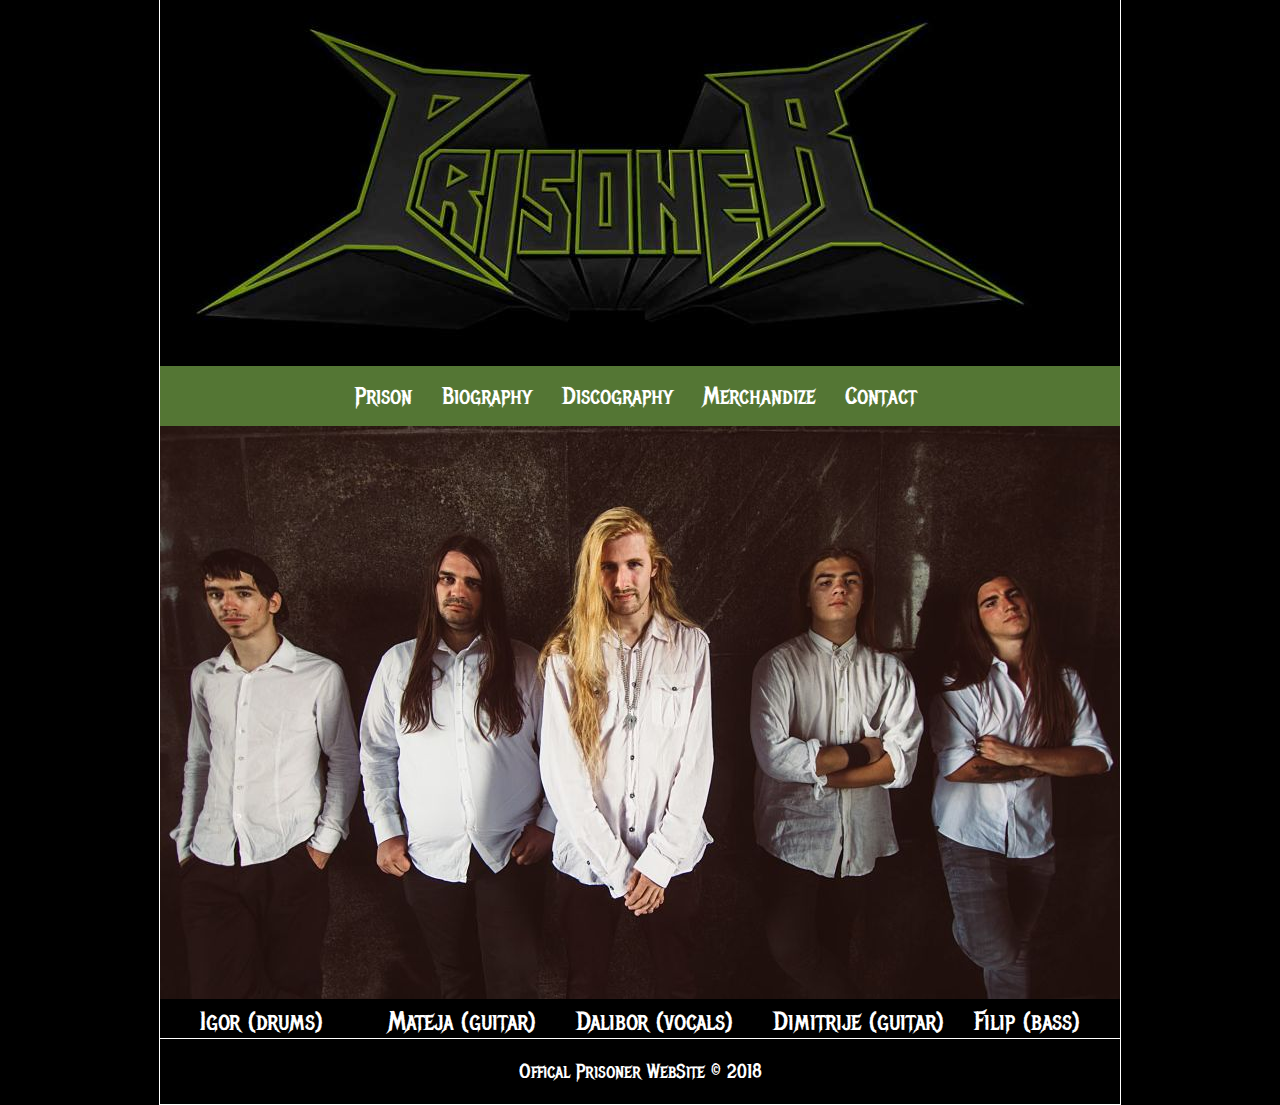
<file: index.html>
<!DOCTYPE html>
<html>
	<head>
	<meta charset="UTF-8">
		<title>Home</title>
	<link href="https://fonts.googleapis.com/css?family=Metal+Mania" rel="stylesheet">
	<link href="css/style.css" type="text/css" rel="stylesheet">
	</head>
	<body>
		<div id="wrapper">
			<header id="header">
				<a href="index.html">
					<img src="images/prisoner_logo.jpg" alt="prisoner_logo.jpg">
				</a>	
			</header>
			
			<nav id="nav">
				<ul>
					<li><a href="index.html">Prison</a></li>
					<li><a href="biography.html">Biography</a></li>
					<li><a href="discography.html">Discography</a></li>
					<li><a href="merchandize.php">Merchandize</a></li>
					<li><a href="contact.html">Contact</a></li>
				</ul>
			</nav>
			
			<main id="main">
				<img src="images/prisoner_near_wall_opt.jpg" src="prisoner_near_wall_opt.jpg">
				<div id="membernames">
					<div>
						<span>Igor (drums)</span>
					</div>
					<div>
						<span>Mateja (guitar)</span>
					</div>
					<div>
						<span>Dalibor (vocals)</span>
					</div> 
					<div>
						<span>Dimitrije (guitar)</span>
					</div>
					<div>
						<span>Filip (bass)</span>
					</div>
					<div>
					</div>
				</div>
			</main>
			
			<footer id="footer">
				<p>Offical Prisoner WebSite &copy; 2018</p>
			</footer>
		</div>
	</body>
</html>
</file>
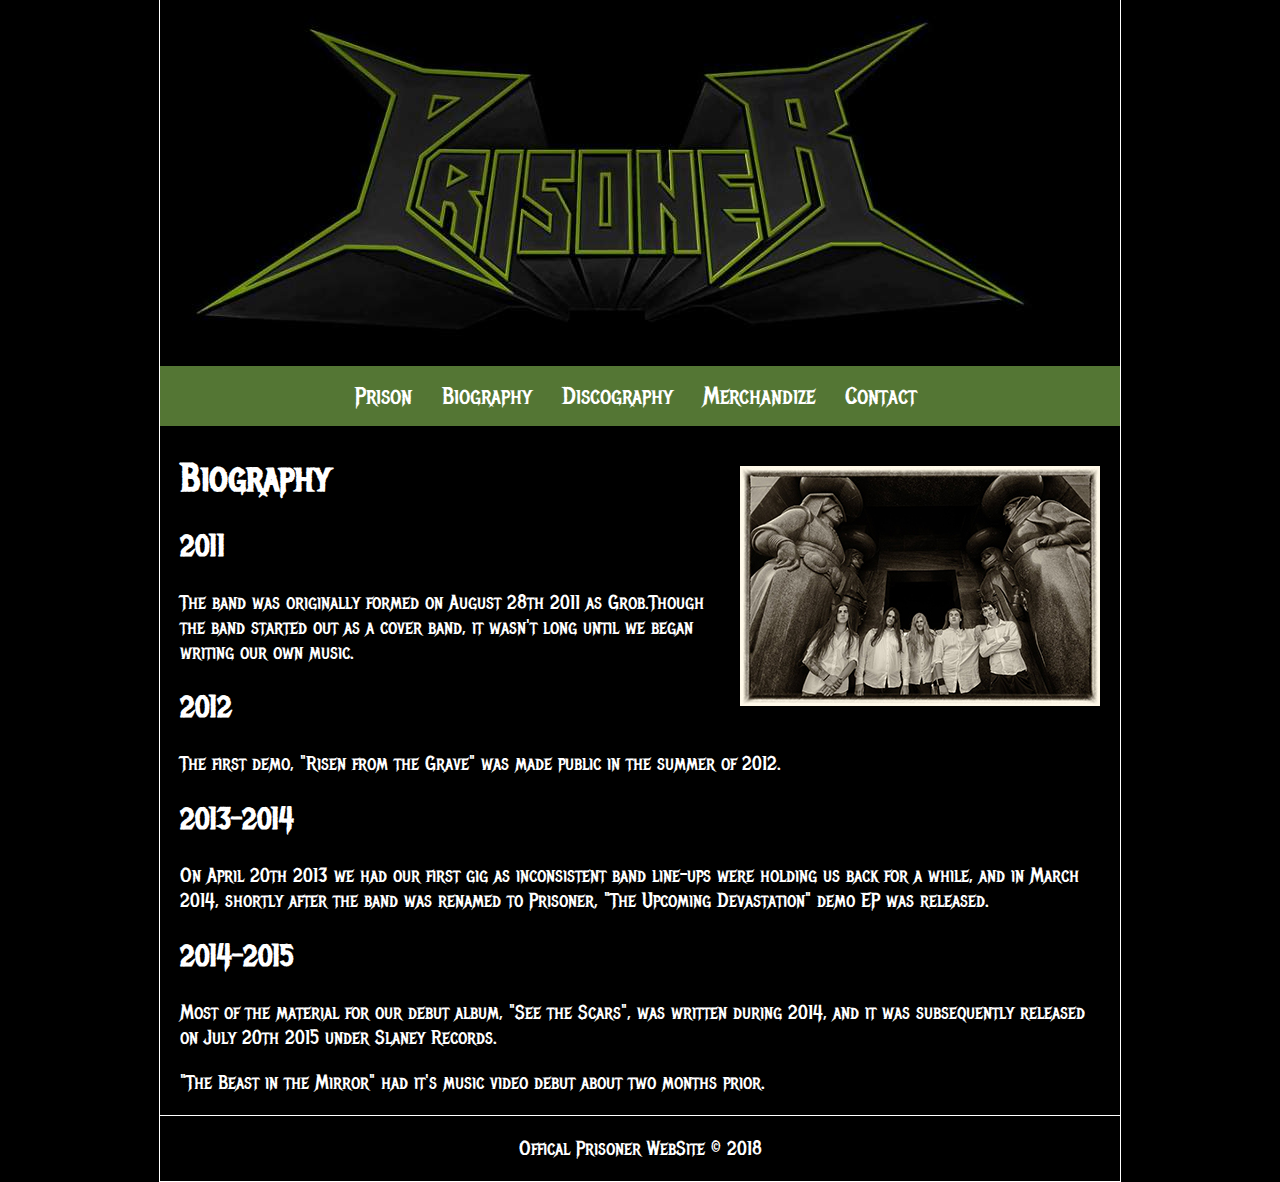
<file: biography.html>
<!DOCTYPE html>
<html>
	<head>
	<meta charset="UTF-8">
		<title>Home</title>
	<link href="https://fonts.googleapis.com/css?family=Metal+Mania" rel="stylesheet">
	<link href="css/style.css" type="text/css" rel="stylesheet">
	</head>
	<body>
		<div id="wrapper">
			<header id="header">
				<a href="index.html">
					<img src="images/prisoner_logo.jpg" alt="prisoner_logo.jpg">
				</a>	
			</header>
			
			<nav id="nav">
				<ul>
					<li><a href="index.html">Prison</a></li>
					<li><a href="biography.html">Biography</a></li>
					<li><a href="discography.html">Discography</a></li>
					<li><a href="merchandize.php">Merchandize</a></li>
					<li><a href="contact.html">Contact</a></li>
				</ul>
			</nav>
			
			<main id="main">
				<section class="padding biographytext">
					<h1>Biography</h1>
					<img src="images/prisoner_near_entrance_opt.jpg" alt="prisoner_near_entrance_opt.jpg">
					<article>
						<h2>2011</h2>
						<p>The band was originally formed on August 28th 2011 as Grob.Though the band started out as a cover band, it wasn't long until we began writing our own music.</p>
					</article>
					<article>
						<h2>2012</h2>
						<p>The first demo, "Risen from the Grave" was made public in the summer of 2012.</p>
					</article>
					<article>
						<h2>2013-2014</h2>
						<p>On April 20th 2013 we had our first gig as inconsistent band line-ups were holding us back for a while, and in March 2014, shortly after the band was renamed to Prisoner, "The Upcoming Devastation" demo EP was released.</p>
					</article>
					<article>
						<h2>2014-2015</h2>
						<p>Most of the material for our debut album, "See the Scars", was written during 2014, and it was subsequently released on July 20th 2015 under Slaney Records.</p>
						<p>"The Beast in the Mirror" had it's music video debut about two months prior.</p>
					</article>
				</section>
			</main>
			
			<footer id="footer">
				<p>Offical Prisoner WebSite &copy; 2018</p>
			</footer>
		</div>
	</body>
</html>
</file>
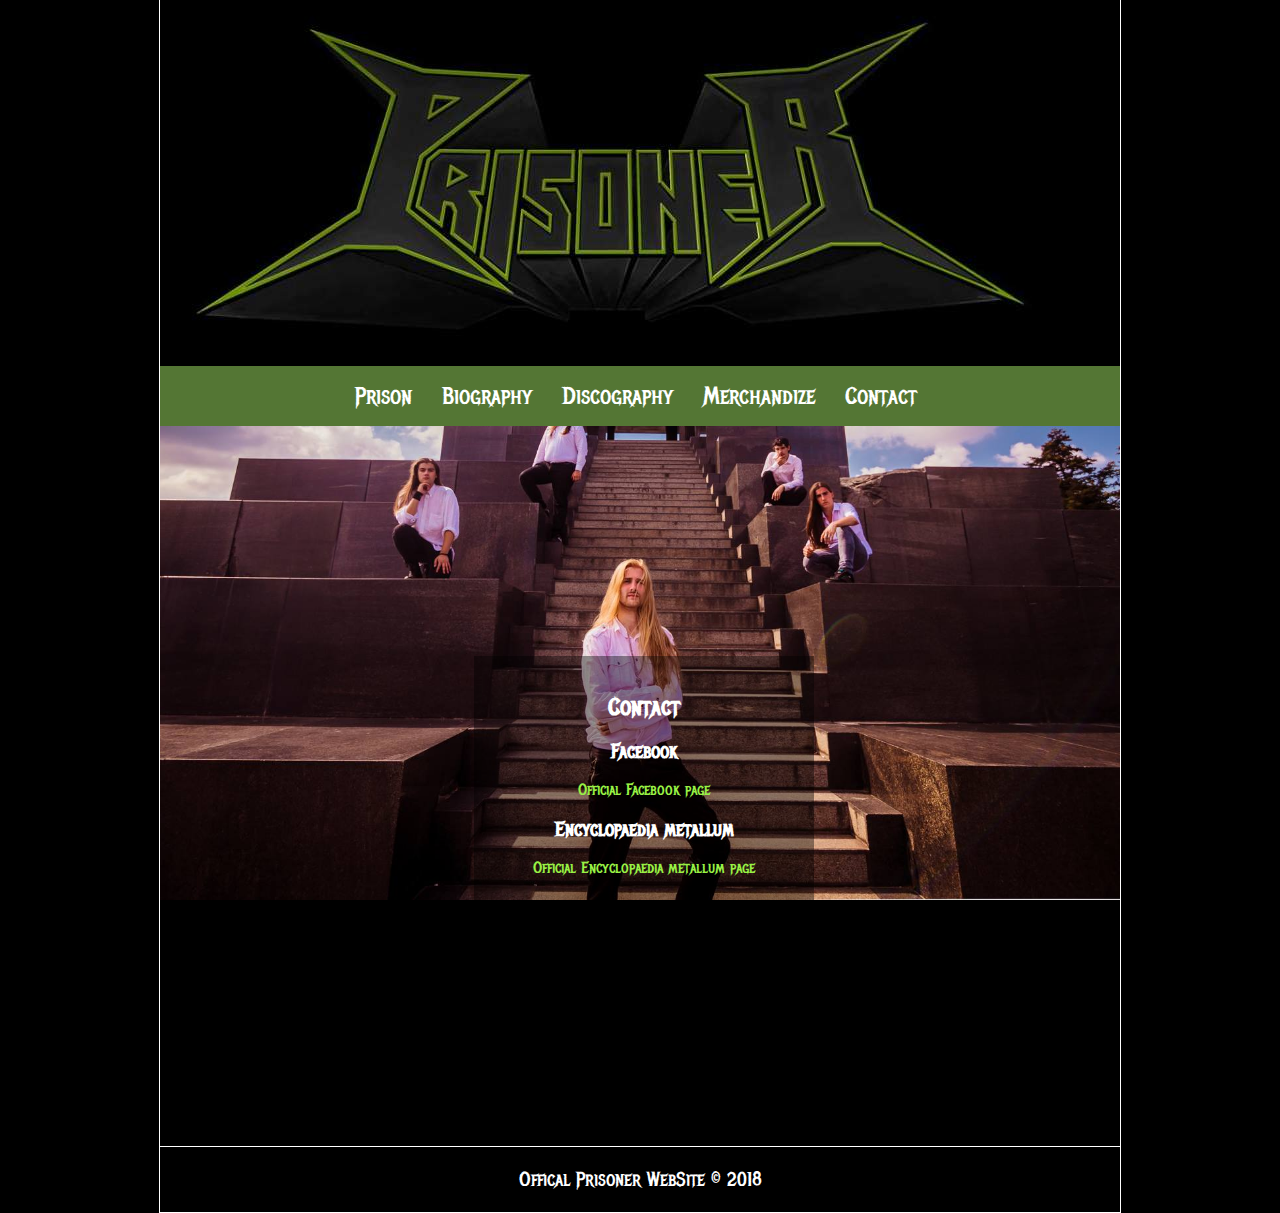
<file: contact.html>
<!DOCTYPE html>
<html>
	<head>
	<meta charset="UTF-8">
		<title>Contact</title>
	<link href="https://fonts.googleapis.com/css?family=Metal+Mania" rel="stylesheet">
	<link href="css/style.css" type="text/css" rel="stylesheet">
	</head>
	<body>
		<div id="wrapper">
			<header id="header">
				<a href="index.html">
					<img src="images/prisoner_logo.jpg" alt="prisoner_logo.jpg">
				</a>	
			</header>
			
			<nav id="nav">
				<ul>
					<li><a href="index.html">Prison</a></li>
					<li><a href="biography.html">Biography</a></li>
					<li><a href="discography.html">Discography</a></li>
					<li><a href="merchandize.php">Merchandize</a></li>
					<li><a href="contact.html">Contact</a></li>
				</ul>
			</nav>
			
			<main id="main" class="padding contact">
				<div id="textcontact">
				<section>
					<h1>Contact</h1>
				</section>
				<section>
					<article>
						<h2>Facebook</h2>
						<p><a href="https://www.facebook.com/PrisonerSerbia">Official Facebook page</a></p>
					</article>
					<article>
						<h2>Encyclopaedia metallum</h2>
						<p><a href="https://www.metal-archives.com/bands/Prisoner/3540386028">Official Encyclopaedia metallum page</a></p>
					</article>
				</section>
				</div>
			</main>
			
			<footer id="footer">
				<p>Offical Prisoner WebSite &copy; 2018</p>
			</footer>
		</div>
	</body>
</html>
</file>
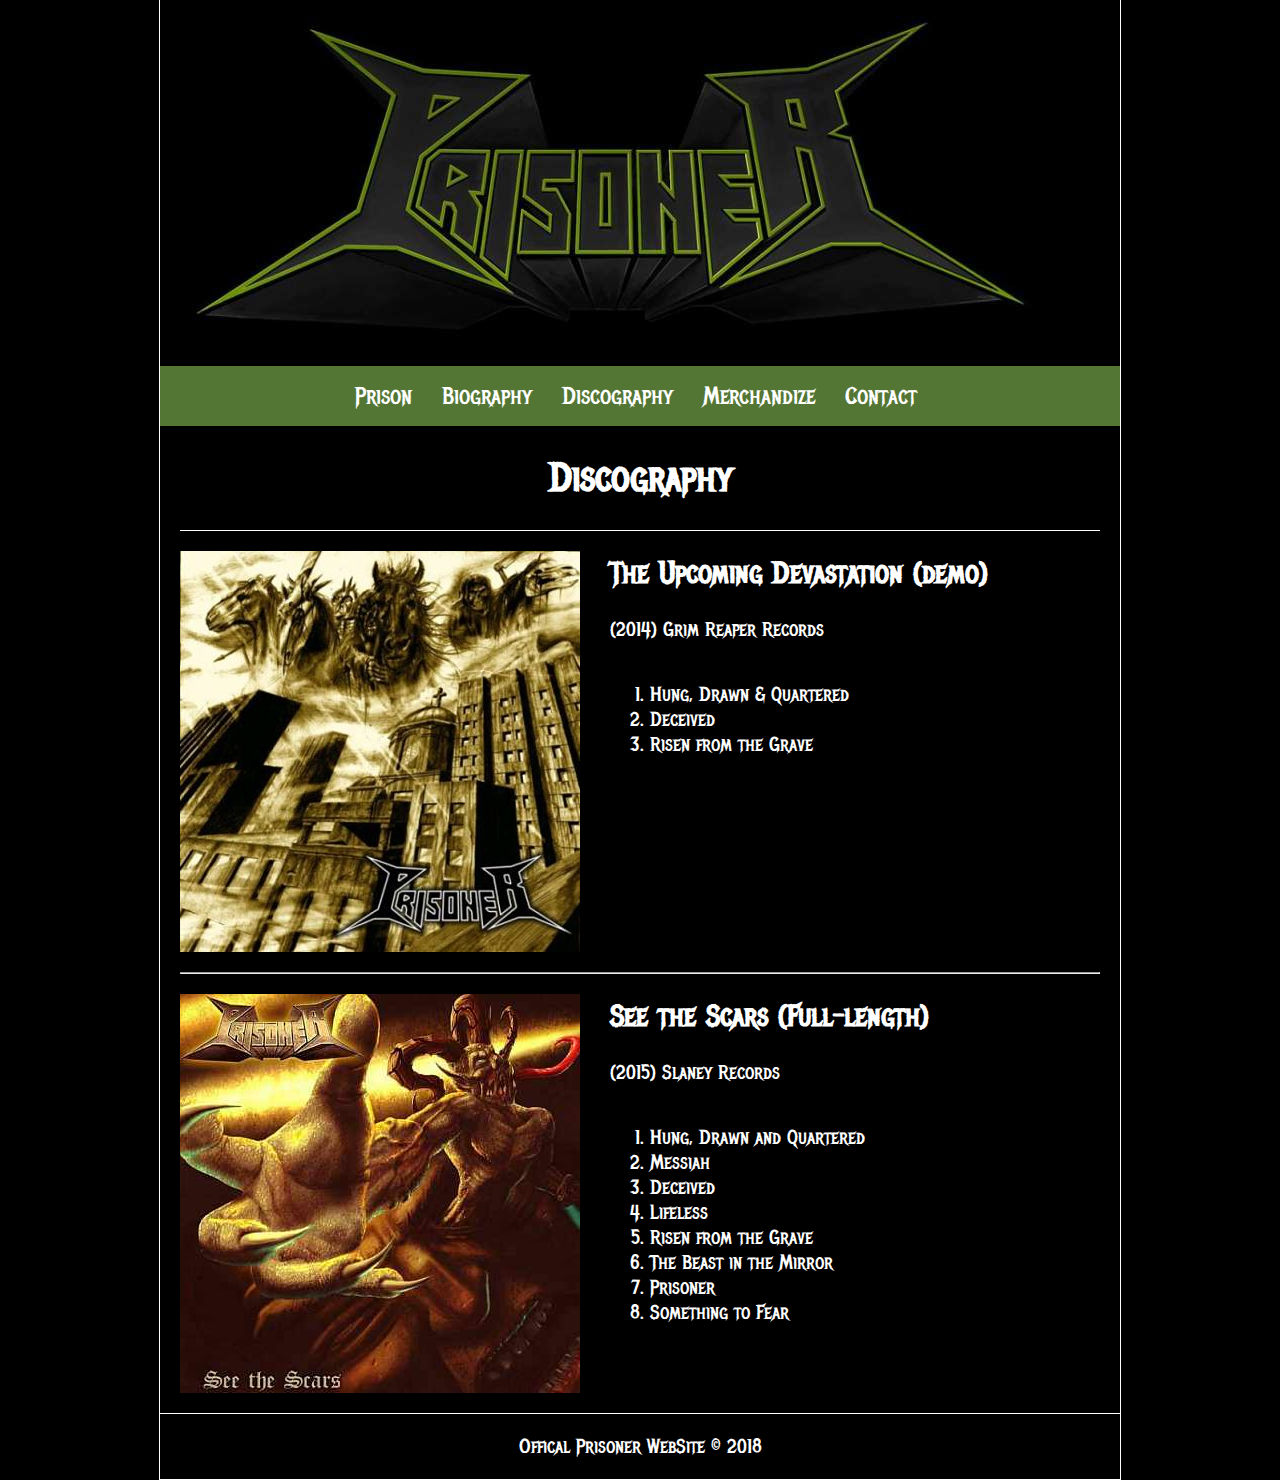
<file: discography.html>
<!DOCTYPE html>
<html>
	<head>
	<meta charset="UTF-8">
		<title>Discography</title>
	<link href="https://fonts.googleapis.com/css?family=Metal+Mania" rel="stylesheet">
	<link href="css/style.css" type="text/css" rel="stylesheet">
	</head>
	<body>
		<div id="wrapper">
			<header id="header">
				<a href="index.html">
					<img src="images/prisoner_logo.jpg" alt="prisoner_logo.jpg">
				</a>	
			</header>
			
			<nav id="nav">
				<ul>
					<li><a href="index.html">Prison</a></li>
					<li><a href="biography.html">Biography</a></li>
					<li><a href="discography.html">Discography</a></li>
					<li><a href="merchandize.php">Merchandize</a></li>
					<li><a href="contact.html">Contact</a></li>
				</ul>
			</nav>
			<main id="main" class="padding discographytext">
				<section>
					<h1>Discography</h1>
				</section>
				<section>
					<article>
						<img src="images/albums/the_upcoming_devastation.jpg" alt="the_upcoming_devastation.jpg">
						<h2>The Upcoming Devastation (demo)</h2>
						<p>(2014) Grim Reaper Records</p>
						<ol>
							<li>Hung, Drawn &amp; Quartered</li>
							<li>Deceived</li>
							<li>Risen from the Grave</li>
						</ol>
					</article>
					<hr>
					<article>
						<img src="images/albums/see_the_scars.jpg" alt="see_the_scars.jpg">
						<h2>See the Scars (Full-length)</h2>
						<p>(2015) Slaney Records</p>
						<ol>
							<li>Hung, Drawn and Quartered</li>
							<li>Messiah</li>
							<li>Deceived</li>
							<li>Lifeless</li>
							<li>Risen from the Grave</li>
							<li>The Beast in the Mirror</li>
							<li>Prisoner</li>
							<li>Something to Fear</li>
						</ol>
					</article>
				</section>
			</main>
			
			<footer id="footer">
				<p>Offical Prisoner WebSite &copy; 2018</p>
			</footer>
		</div>
	</body>
</html>
</file>
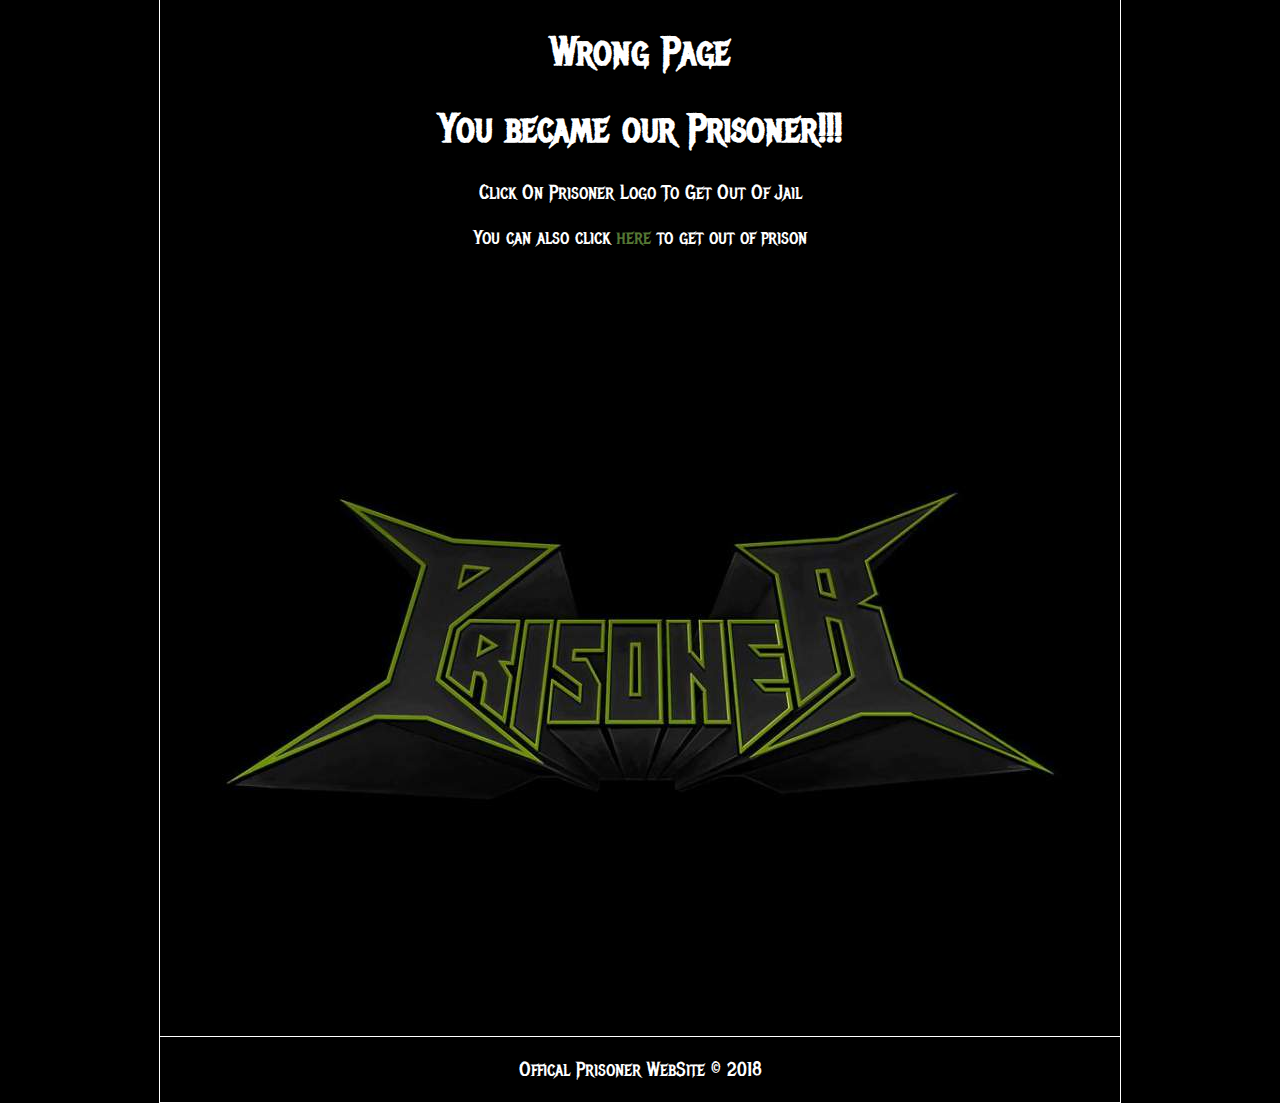
<file: wrong.page.html>
<!DOCTYPE html>
<html>
	<head>
	<meta charset="UTF-8">
		<title>Contact</title>
	<link href="https://fonts.googleapis.com/css?family=Metal+Mania" rel="stylesheet">
	<link href="css/style.css" type="text/css" rel="stylesheet">
	</head>
	<body>
		<div id="wrapper">
			<header>	
			</header>
			
			<main id="main" class="wrongPage padding">
				<div >
				<section>
					<h1>Wrong Page</h1>
				</section>
				<section>
					<article>
						<h1>You became our Prisoner!!!</h1>
						<p>Click On Prisoner Logo To Get Out Of Jail</p>
						<p class="wrongpageLink">You can also click <a href="index.html"> here </a>to get out of prison</p>
						<p><a href="https://www.facebook.com/PrisonerSerbia"></a></p>
						<div class="logoWrongpage">
							<a href="index.html">
								<img src="images/prisoner_logo.jpg" alt="prisoner_logo.jpg">
							</a>
						</div>
					</article>
				</section>
				</div>
			</main>
			
			<footer id="footer">
				<p>Offical Prisoner WebSite &copy; 2018</p>
			</footer>
		</div>
	</body>
</html>
</file>
<file: css/style.css>
body {
	margin: 0;
	padding: 0;
	background: #000;
	font-family: 'Metal Mania', cursive, 'Roboto', Arial, sans-serif;
	font-size: 20px;
	color: #FFF;
}

#wrapper {
	margin: 0 auto;
	width: 960px;
	border-left: 1px solid #FFF;
	border-right: 1px solid #FFF;
}

#nav {
	height: 60px;
	margin: 0;
	background-color: #547634;
	padding: 0px 180px;
}

#nav ul {
	margin: 0;
	padding: 0;
	list-style: none;
}

#nav ul li {
	float: left;
}

#nav ul li a {
	height: 30px;
	line-height: 30px;
	padding: 15px;
	display: block;
	font-size: 24px;
}

#nav ul li a:link,
#nav ul li a:visited {
	color: #FFF;
	text-decoration: none;
}

#nav ul li a:hover {
	background-color: #333;
}

#nav ul li a:active {
	background-color: #000;
	color: #FFF;
}

#main {
	overflow: hidden;
}

img[img*="prisoner_near_wall.jpg"] {
	width: 960px;
	height: 720px;
}

#footer {
	text-align: center;
	border-bottom: 1px solid #FFF;
	border-top: 1px solid #FFF;
}

#membernames {
	margin-left: 30px;
	font-size: 26px;
}

#membernames div{
	float: left;
	margin-right: 30px;
	padding-left: 10px;
}

#membernames div:nth-of-type(2) {
	padding-left: 35px;
}

#membernames div:nth-of-type(4) {
	padding-left: 10px;
	margin-right: 20px;
}

#membernames div:nth-of-type(5) {
	margin-right: 0px;
	padding-left: 10px;
}

#membernames div:last-of-type {
	clear: both;
}

.padding {
	padding: 0px 20px;
}

.biographytext {
	float: left;
}
.biographytext h1{
	width: 500px;
	margin-right: 0px;
	margin-bottom: 0px;
	padding: 0px;
	display: inline-block;
}

img[src*="prisoner_near_entrance_opt"] {
	float: right;
	clear: both;
	margin: 40px 0px 0px 20px;
}

.discographytext section:first-of-type {
	text-align: center;
	border-bottom: 1px solid #FFF;
}

.discographytext article {
	overflow: hidden;
}

.discographytext article img {
	margin: 20px 30px 20px 0px;
	float: left;
}

.discographytext ol {
	margin-right: 20px;
	float:left;
}

.discographytext ol li {
	width: 300px;
}

.discographytext hr{
	margin: 0px;
}

.contact {
	text-align: center;
	background: url("../images/prisoner_on_the_stairs.jpg") center center/cover fixed;
	height: 720px;
	width: 920px;
}

.contact a:link,
.contact a:visited {
	color: #99F245;
	text-decoration: none;
}

.contact a:hover {
	color: #999;
}

.contact h1 {
	font-size: 24px;
}
.contact h2 {
	font-size: 20px;
}

.contact p {
	font-size: 16px;
}

#textcontact {
	margin: 25% 32%;
	background: rgba(0,0,0,0.4);
	width: 300px;
	padding: 20px;
}

.merchandize {
	position: relative;
	width: 100%;
	height: 100%;
	display: flex;
	align-items: center;
	justify-content: center;
	overflow: hidden;
}

videoWrapper {
	width: 100%;
	height: 100%;
}

#formWrapper {	
	margin: 0px auto;
	background: rgba(0,0,0,0.6);
	border-radius: 1px;
	padding-bottom: 10px;
	text-align: center;
	width: 300px;
	position: absolute;
}

#registerWrapper {
	border-top: 1px solid #FFF;
	margin: 5px;
	padding-top: 10px;
	overflow: hidden;
}

#registerWrapper label {
	float: left;
}

#registerWrapper button {
	float: right;
}

input {
	margin-bottom: 5px;
}

button {
	color: #FFF;
	background-color: #333;
	border: 1px solid #FFF;
	border-radius: 5px;
	font-family: 'Metal Mania', cursive;
	font-size: 20px;
}

.btnStyle:link,
.btnStyle:visited {
	color: #FFF;
	text-decoration: none;
}

.btnStyle:hover {
	color: #999;
}

#backtoLgnWrapper {
	padding: 5px;
	position: relative;
}

#validationMsg,
div[id$="Error"]{
	color: #ff3333;
	font-size: 20px;
}

#formWrapperRegister {	
	margin: 100px auto;
	border: 1px solid #FFF;
	border-radius: 1px;
	padding-bottom: 10px;
	text-align: center;
	width: 300px;
}

.centeredFormWrapper {
	margin: 100px auto;
	border-radius: 1px;
	padding-bottom: 10px;
	text-align: center;
	width: 300px;
}

.view {
	overflow: hidden;
	padding: 15px;
}

.buyAlbum {
	margin: auto 10px;
	padding: 10px;
	border: 1px solid #FFF;
	float: left;
	text-align: center;
	width: 260px;
}

.albumButton:hover {
	animation:albumButton infinite 3s alternate;
	color: #FFF;
}

@keyframes albumButton{
	0% {
		transform:scale(1);
	}
	50 {
		transform:scale(1.03);
	}
	100% {
		transform:scale(1.05);
	}
}

.buyAlbum img {
	width: 150px;
	height: 150px;
}

.clr {	
	clear: both;
}

#bckToOpt,.bckToTop {
	text-align: center;
	margin: 10px;
}

#tableAlbums {
	border-collapse: collapse;
	text-align: center;
	margin: 150px auto; 
}
 
#tableAlbums th,
#tableAlbums td,
#tableAlbums tr {
	border: 1px solid #FFF;
	padding: 5px;
}

#tableAlbums tr:nth-child(odd) {
	background-color: #547634;
}

.iframeSize {
	width: 600px;
	height: 480px;
	display: block;
	margin: 0px auto;
}

.iframeContainer {
	display: block;
	margin: 0px auto;
	text-align: center;
}


.youtube {
	width: 640px; height: 360px;
    background-position: center;
    background-repeat: no-repeat;
    position: relative;
    display: inline-block;
    overflow: hidden;
    transition: all 200ms ease-out;
    cursor: pointer;
}

.youtube .play {
    background: url("[data-uri] +CTSbehfAH29mrID8bET0+0EUkAd8WYDOmqJ3ecsG30yr9wqRfm6Y+a1BEFDEjHfHvWmY9ck6CygHvBVr8Xhtb4ZE5HZA3y8DvBNA1TjnrmXWf+sioMwZX5V/VHXMGGMMoKdDCxCRvRWBdzKzdHEO+EisilbPyopHYqp6S9UCAsz4iojI7hUDAtyXVQgIDd6KnOoaWNkbI6FaPSuZGyMArsi7MZoloB4zviI/Nhr3X95jltwTRQmoIfgisy5ai+me67OI7fE4nrqjrqfK1t0eby0FPRB6oGVlchL3rgnfrq19RKbVBdhV9IOSwJmfmJi4vi/4ThERitwyCxVAFqydshuCX5awhQ9KtmuIWd8IDZED/nXT77rvVVv6sHRKwjYi91poqP7Dr+Y6JJ1VSZIMA3wkPNy6bX+o8Bcm0sXMdwM8Fxo0A3xORPaWBp6uPXsmbxCRD0NDL0dOANhVCXy6iAjMcjbcrMt3RITKwdMVRdFo+y5yvkL4eWZ+zHt/ZVD4dEVRNGotpst+dZZZH8k86lqn2pIvT/eqrNfn2xuyqYPZ8mv7s8pfn/8Pybm4TIjanscAAAAASUVORK5CYII=") no-repeat center center;
    background-size: 64px 64px;
    position: absolute;
    height: 100%;
    width: 100%;
    opacity: .8;
    filter: alpha(opacity=80);
    transition: all 0.2s ease-out;
}

.youtube .play:hover {
    opacity: 1;
    filter: alpha(opacity=100);
}

.wrongPage {
	text-align: center;
}

.logoWrongpage {
	text-align: center;
	padding: 200px 0;
	margin: 0px auto;
}

.wrongpageLink a:link,
.wrongpageLink a:visited {
	color: #547634;
	text-decoration: none;
}

.wrongpageLink a:hover {
	color: #999;
}
</file>
